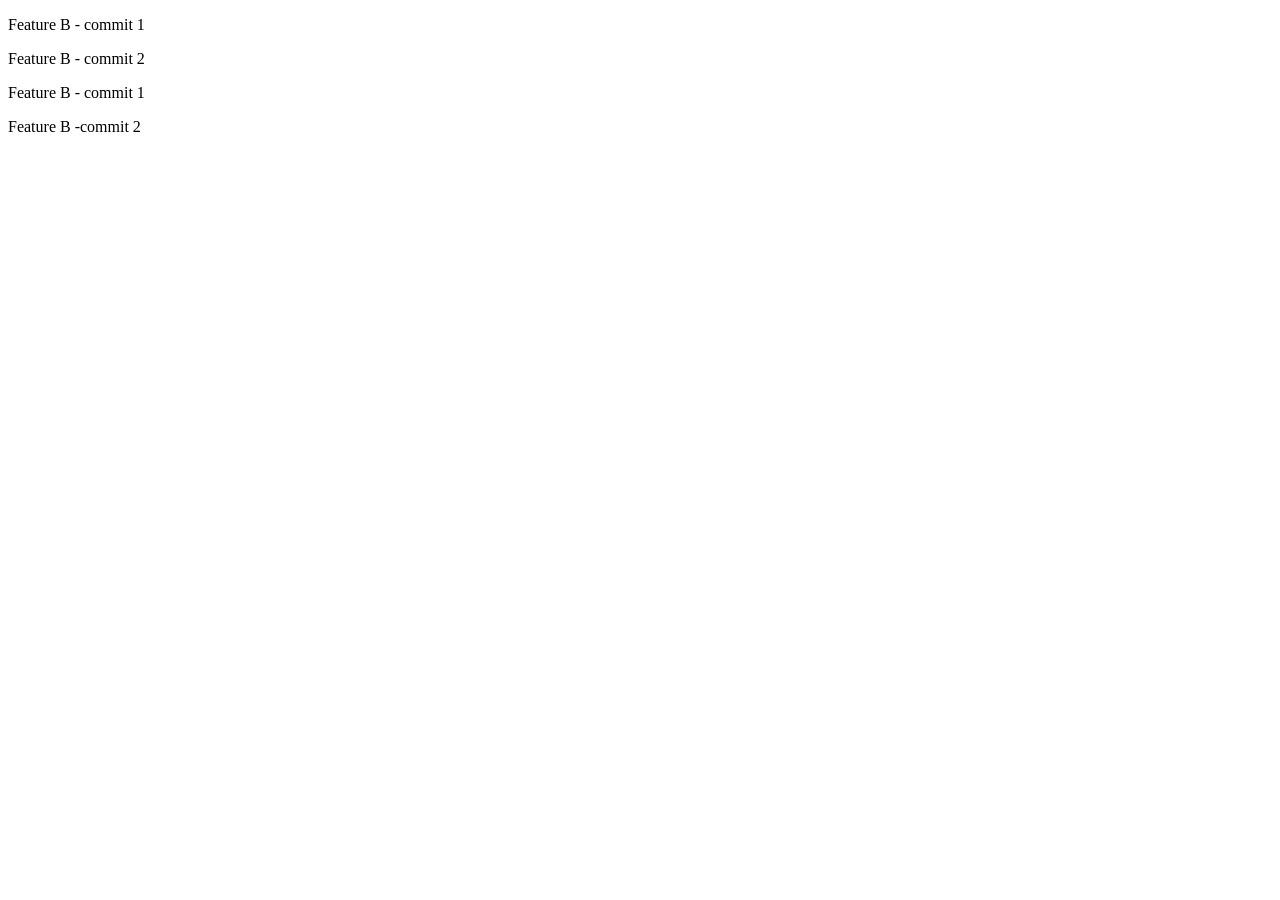
<file: index.html>
<!DOCTYPE html><html><head><title>
    <Site Collaboratif>
        <p>mon site Collaboratif develop</p>

    </Site></title>
        <link rel="stylsheet" href="style.css"></head><body></body></html>
<p>Feature B - commit 1</p>
<p>Feature B - commit 2 </p>
<p>Feature B - commit 1</p>
<p>Feature B -commit 2</p>
<!--test commit-->
</file>
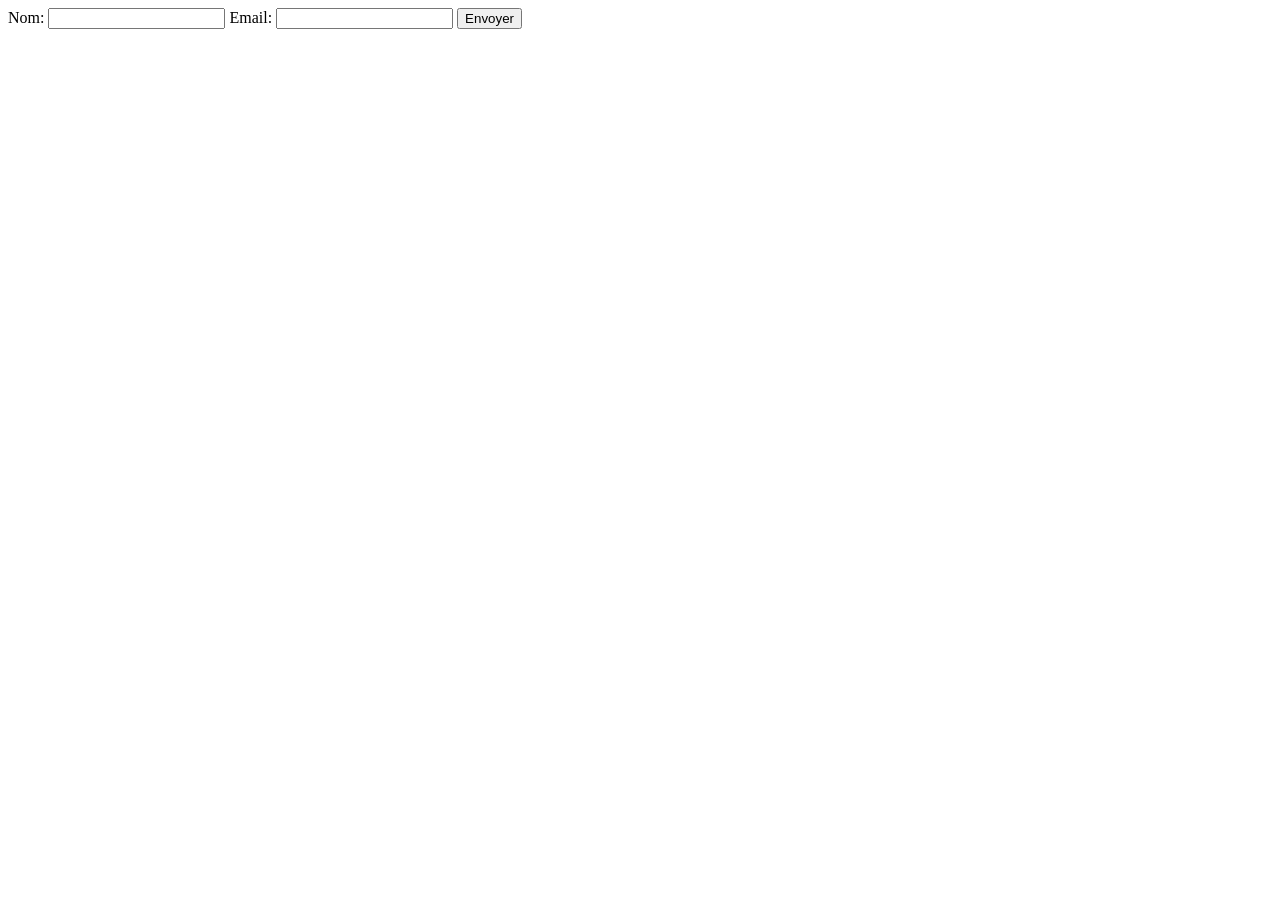
<file: contact.html>
<!DOCTYPE html>
<html lang="en">
<head>
    <meta charset="UTF-8">
    <meta name="viewport" content="width=device-width, initial-scale=1.0">
    <title>Document</title>
</head>
<body>
    <form>
  <label>Nom:</label>
  <input type='text' name='nom'>
  <label>Email:</label>
  <input type='email' name='email'>
  <button type='submit'>Envoyer</button>
</form>
    
</body>
</html>
</file>
<file: style.css>
body { margin: 0; font-family: sens-serif; color: black}
p{ font-size: 16px;}
</file>
